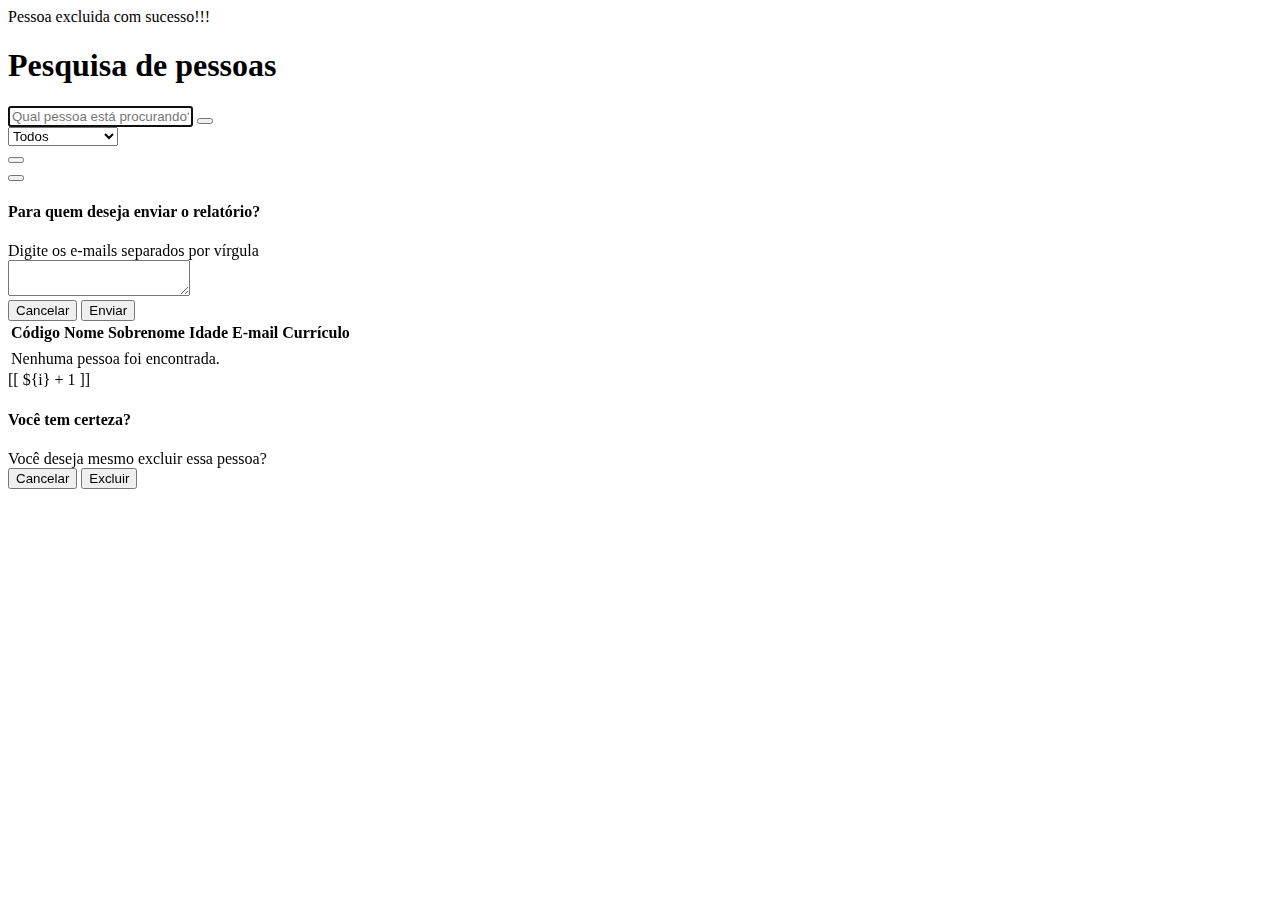
<file: src/main/resources/templates/index.html>
<!DOCTYPE html>
<html xmlns="http://www.w3.org/1999/xhtml"
	xmlns:th="http://www.thymeleaf.org"
	xmlns:sec="http://www.thymeleaf.org/extras/spring-security">

<head>
	<title>Spring Framework - Home</title>
</head>
<head th:replace="/templateSistema :: titulo">
</head>
<body>

	<div th:replace="/templateSistema :: barraBody"></div>
	
	
	<div class="alert alert-success" th:if="${!#strings.isEmpty(mensagem)}">
			<span class="glyphicon glyphicon-ok" aria-hidden="true"></span>
			<span th:text="${mensagem}">Pessoa excluida com sucesso!!!</span>
		</div>
	
	<div th:replace="/templateSistema :: mensagemErro"></div>

	
	<div class="panel panel-default">
		<div class="panel-heading">
			<div class="clearfix">
				<h1 class="panel-title aw-titulo-panel">Pesquisa de pessoas</h1>
			</div>
		</div>

		<div class="panel-body">

			<form method="post" class="form-horizontal" th:action="@{/pesquisar}" th:object="${pessoaObj}" id="pesquisar">
				<div class="form-group">
					<div class="col-sm-4">
						<div class="input-group">
							<input name="nomePesquisa" id="nomePesquisa" class="form-control" 
							placeholder="Qual pessoa está procurando?" autofocus="autofocus"
							th:value="${nomePesquisa}"/>
							<span class="input-group-btn">
								<button type="submit" class="btn btn-default">
									<i class="glyphicon glyphicon-search"></i>
								</button>
							</span>
						</div>
					</div>
					
					<div class="col-sm-2">
						<select class="form-control" id="pesquisaSexo" name="pesquisaSexo">
							<option value="">Todos</option>
							<option value="MASCULINO">Masculino</option>
							<option value="FEMININO">Feminino</option>
							<option value="NAO_INFORMADO">Não informado</option>
						</select>					
					</div>
					
					<div class="col-sm-offset-4 col-sm-1">
						<a data-placement="top" title="Baixar PDF" rel="tooltip">
							<button type="submit" class="btn btn-default" 
									onclick="document.getElementById('pesquisar').method = 'get'">
									
								<i class="glyphicon glyphicon-download-alt"></i>
							</button>
						</a>
					</div>
					
					<div class="col-sm-1">
						<a data-placement="top" title="Enviar pesquisa por E-mail. Selecione uma opção de sexo para ajudar no resultado." 
							rel="tooltip" data-toggle="modal" data-target="#listaEnviarEmail">
							<button type="submit" class="btn btn-primary">
								<i class="glyphicon glyphicon-envelope"></i>
							</button>
							
							<input type="text" id="enviarPara" name="enviarPara" hidden="true">
						</a>
					</div>
					
		<div class="modal fade" id="listaEnviarEmail" tabindex="-1" data-keyboard="false" data-backdrop="static">
			<div class="modal-dialog">

				<div class="modal-content">
					<div class="modal-header">
						<h4 class="modal-title">Para quem deseja enviar o relatório?</h4>
					</div>
					
					<div class="modal-body">
						<label>Digite os e-mails separados por vírgula</label>
						<br/>
						<textarea id="listaEmailModal" name="listaEmailModal"></textarea>
					</div>
					
					<div class="modal-footer">
						<button type="button" class="btn btn-link" data-dismiss="modal">Cancelar</button>
						<button onclick="setaListaEmail()" class="btn btn-primary">Enviar</button>
					</div>
					
				</div>
			</div>
		</div>

				</div>
			</form>

			<div class="table-responsive">
				<table class="table table-bordered table-striped">
					<thead>
						<tr>
							<th class="text-center">Código</th>
							<th class="text-center">Nome</th>
							<th class="text-center">Sobrenome</th>
							<th class="text-center">Idade</th>
							<th class="text-center">E-mail</th>
							<th class="text-center">Currículo</th>
							<th class="col-md-1"></th>
						</tr>
					</thead>
					<tbody>
						<tr th:each="pessoaModel : ${pessoas.content}">
							<td class="text-center" th:text="${pessoaModel.id}"></td>
							<td class="text-center" th:text="${pessoaModel.nome}"></td>
							<td class="text-center" th:text="${pessoaModel.sobrenome}"></td>
							<td class="text-center" th:text="${pessoaModel.idade}"></td>
							<td class="text-center" th:text="${pessoaModel.email}"></td>
							<td class="text-center">
								<a class="btn btn-link btn-xs" title="Baixar Currículo" rel="tooltip" data-placement="top"
									th:if="${pessoaModel.curriculo != null}"
									th:href="@{/baixarCurriculo/{idPessoa}(idPessoa=${pessoaModel.id})}">
									<span class="glyphicon glyphicon-paperclip"></span>
								</a>
								<a class="btn btn-link btn-xs" title="Esta pessoa não possui um currículo." rel="tooltip" data-placement="top"
									th:if="${pessoaModel.curriculo == null}">
									<span class="glyphicon glyphicon-question-sign"></span>
								</a>
							</td>
							<td class="text-center">
								<a class="btn btn-link btn-xs" title="Editar" rel="tooltip" data-placement="top"
									th:href="@{/editarPessoa/{idPessoa}(idPessoa=${pessoaModel.id})}">
									<span class="glyphicon glyphicon-pencil"></span>
								</a>
								<a class="btn btn-link btn-xs" data-toggle="modal" data-target="#confirmacaoExclusaoModalPessoa"
									th:attr="data-id=${pessoaModel.id}, data-nome=${pessoaModel.nome}"
									title="Excluir" rel="tooltip" data-placement="top" sec:authorize="hasRole('ROLE_ADMIN')">
									<span class="glyphicon glyphicon-remove"></span>
								</a>
								<a class="btn btn-link btn-xs" title="Telefone e detalhes" rel="tooltip" data-placement="top" 
									th:href="@{/telefonePessoa/{idPessoa}(idPessoa=${pessoaModel.id})}">
									<span class="glyphicon glyphicon-earphone"></span>
								</a>
							</td>
						</tr>
						<tr>
							<td colspan="7" th:if="${#lists.isEmpty(pessoas.content)}">Nenhuma pessoa foi encontrada.</td>
						</tr>
					</tbody>
				</table>
			</div>
			
			<div class="form-group">
				<div class="text-center">
					<a th:href="@{/pessoaPagina(page=${pessoas.number-1}, size=${pessoas.size}, nomePesquisa=${nomePesquisa}, pesquisaSexo=${pesquisaSexo})}"
						data-placement="top" title="Anterior" rel="tooltip">
						<span class="glyphicon glyphicon-chevron-left" th:if="${pessoas.hasPrevious()}"></span>
					</a>					
					
					<th:block th:each="i: ${#numbers.sequence(0, pessoas.totalPages - 1)}">
						<a th:href="@{/pessoaPagina(page=${i}, size=${pessoas.size}, nomePesquisa=${nomePesquisa}, pesquisaSexo=${pesquisaSexo})}">[[ ${i} + 1 ]]</a>
					</th:block>
						
					<a th:href="@{/pessoaPagina(page=${pessoas.number+1}, size=${pessoas.size}, nomePesquisa=${nomePesquisa}, pesquisaSexo=${pesquisaSexo})}"
						data-placement="top" title="Próximo" rel="tooltip">
						<span class="glyphicon glyphicon-chevron-right" th:if="${pessoas.hasNext()}"></span>
					</a>
				</div>
			</div>
					
		</div>
		
		
		<div class="modal fade" id="confirmacaoExclusaoModalPessoa" tabindex="-1" data-keyboard="false" data-backdrop="static">
			<div class="modal-dialog">

			<form th:attr="data-url-base=@{/excluirPessoa}">
			
				<div class="modal-content">
					<div class="modal-header">
						<h4 class="modal-title">Você tem certeza?</h4>
					</div>
					
					<div class="modal-body">
						<span>Você deseja mesmo excluir essa pessoa?</span>
					</div>
					
					<div class="modal-footer">
						<button type="button" class="btn btn-link" data-dismiss="modal">Cancelar</button>
						<button type="submit" class="btn btn-primary">Excluir</button>
					</div>
					
				</div>
			</form>
			</div>
		</div>
		
	</div>


<div th:replace="/templateSistema :: scriptBody"></div>

<div th:replace="/templateSistema :: rodapePagina"></div>

</body>
</html>
</file>
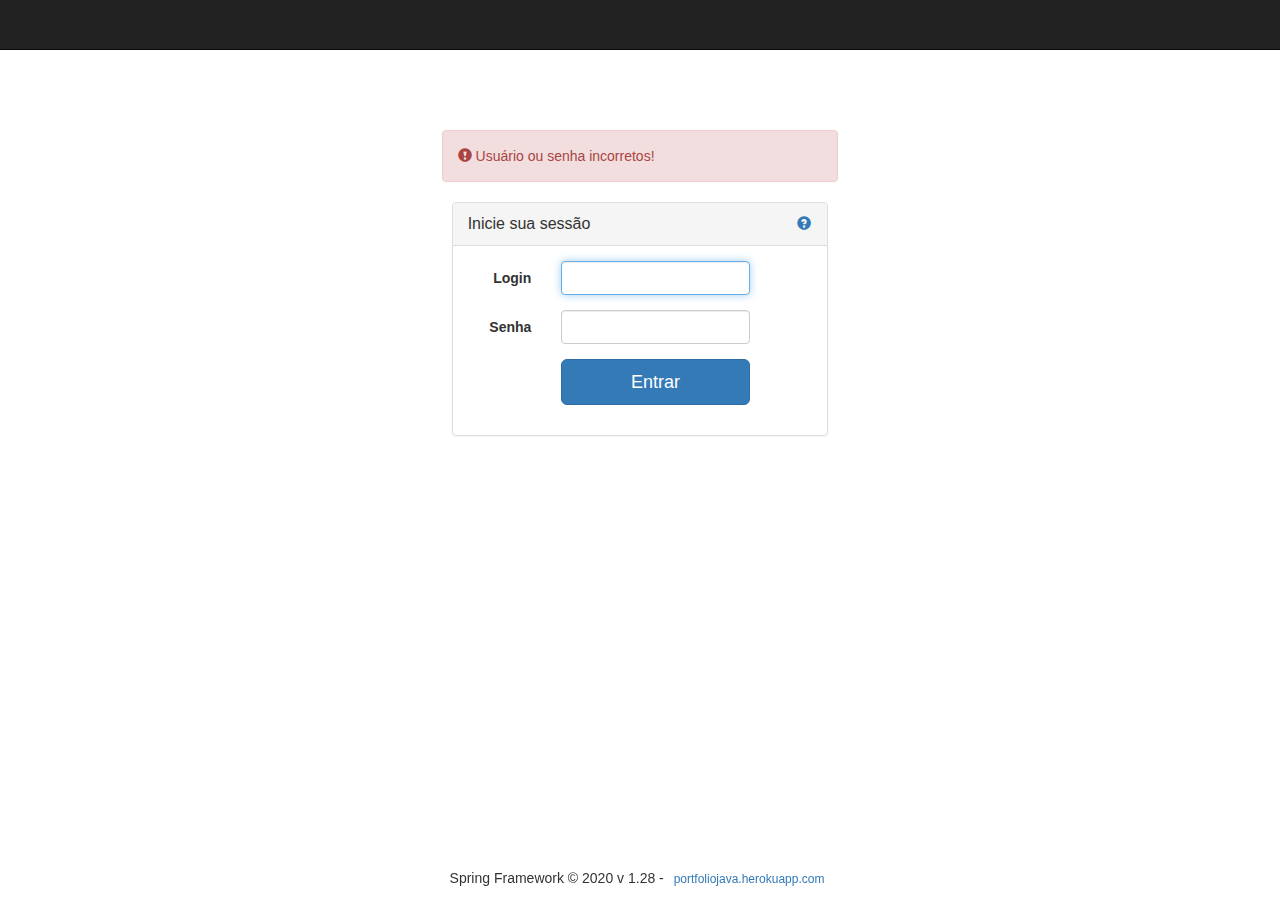
<file: src/main/resources/templates/login.html>
<!DOCTYPE html>
<html xmlns="http://www.w3.org/1999/xhtml"
	xmlns:th="http://www.thymeleaf.org"
	xmlns:sec="http://www.thymeleaf.org/extras/spring-security">

<head>
	<title>Spring Framework - Login</title>

	<meta http-equiv="Content-type" content="text/html; charset=UTF-8"></meta>
	<meta name="viewport" content="width=device-width"></meta>
	
	<link rel="stylesheet" href="https://maxcdn.bootstrapcdn.com/bootstrap/3.3.6/css/bootstrap.min.css">

<style>
.footer {
  position: fixed;
  left: 0;
  bottom: 0;
  width: 100%;
  text-align: center;
}
.aw-link-panel{
	
	float: right;
	padding: 0px;
}
.navbar-brand{
	
	padding-top: 10px;
	align-items: flex-end;
}

.panel-default{
	
	margin-left: 10px;
	margin-right: 10px;
}
.aw-titulo-panel{
	
	float: left;
	padding-top: 2px;
  }
</style>

</head>
<body>

	<nav class="navbar navbar-inverse navbar-static-top">
		<div class="container-fluid">
			<div class="navbar-header">
			</div>
		</div>
	</nav>
	
	<form action="" class="form-horizontal">
		<label class="col-sm-offset-5 col-sm-20 control-label"></label>
	</form>
	<form action="" class="form-horizontal">
		<label class="col-sm-offset-5 col-sm-20 control-label"></label>
	</form>
	<form action="" class="form-horizontal">
		<label class="col-sm-offset-5 col-sm-20 control-label"></label>
	</form>
	
	
	<form class="form-horizontal col-sm-offset-4 col-sm-4" action="/login" method="post" onsubmit="return validarLogin() ? true : false;">

		<div class="alert alert-danger" th:if="${!#strings.isEmpty(error)}">
			<span class="glyphicon glyphicon-exclamation-sign" aria-hidden="true"></span>
			<span th:text="${error}">Usuário ou senha incorretos!</span>
		</div>
		

		<div class="panel panel-default">
			<div class="panel-heading">
				<div class="clearfix">
					<h1 class="panel-title aw-titulo-panel">Inicie sua sessão</h1>
					<a onclick="inserirAdmin()" class="btn btn-link aw-link-panel" rel="tooltip" data-placement="top" 
						title="Entre com o usuário Administrador e crie um usuário após logar no sistema.">
					<i class="glyphicon glyphicon-question-sign"></i></a>
				</div>
			</div>

			<div class="panel-body">
	
				<div class="form-group">
					<label for="username" class="col-sm-3 control-label">Login</label>
					<div class="col-sm-7">
						<input type="text" class="form-control" id="username" name="username" autofocus="autofocus"/>
					</div>
				</div>
				<div class="form-group">
					<label for="password" class="col-sm-3 control-label">Senha</label>
					<div class="col-sm-7">
						<input type="password" class="form-control" id="password" name="password"/>
					</div>
				</div>
				
				<div class="form-group">
					<div class="col-sm-offset-3 col-sm-7">
						<button type="submit" class="btn btn-primary btn-lg btn-block">Entrar</button>
					</div>
				</div>
			</div>
		</div>
	</form>


<script src="https://code.jquery.com/jquery-2.1.4.min.js"></script>
<script src="https://cdnjs.cloudflare.com/ajax/libs/popper.js/1.12.9/umd/popper.min.js"></script>
<script src="https://maxcdn.bootstrapcdn.com/bootstrap/3.3.6/js/bootstrap.min.js"></script>

   <div class="footer">
      	<h5>Spring Framework © 2020 v 1.28 - 
       		<a class="btn btn-link btn-xs" title="Viste meu portfólio" rel="tooltip" data-placement="top"
       			onclick="window.open('https://portfoliojava.herokuapp.com')">portfoliojava.herokuapp.com
       		</a>
      	</h5>
   </div>

</body>

<script type="text/javascript">
$(function(){
	
	$('[rel="tooltip"]').tooltip();
	
});

function validarLogin() {

	if(document.getElementById("username").value == ''){
		alert('Informe o Login!');
		return false;	
	}
	else if(document.getElementById("password").value == ''){
		alert('Informe a Senha!');
		return false;
	}
	
	return true;
}

function inserirAdmin() {
	
	$('#username').val('Administrador');
	$('#password').val('adm12345');
}
</script>

</html>
</file>
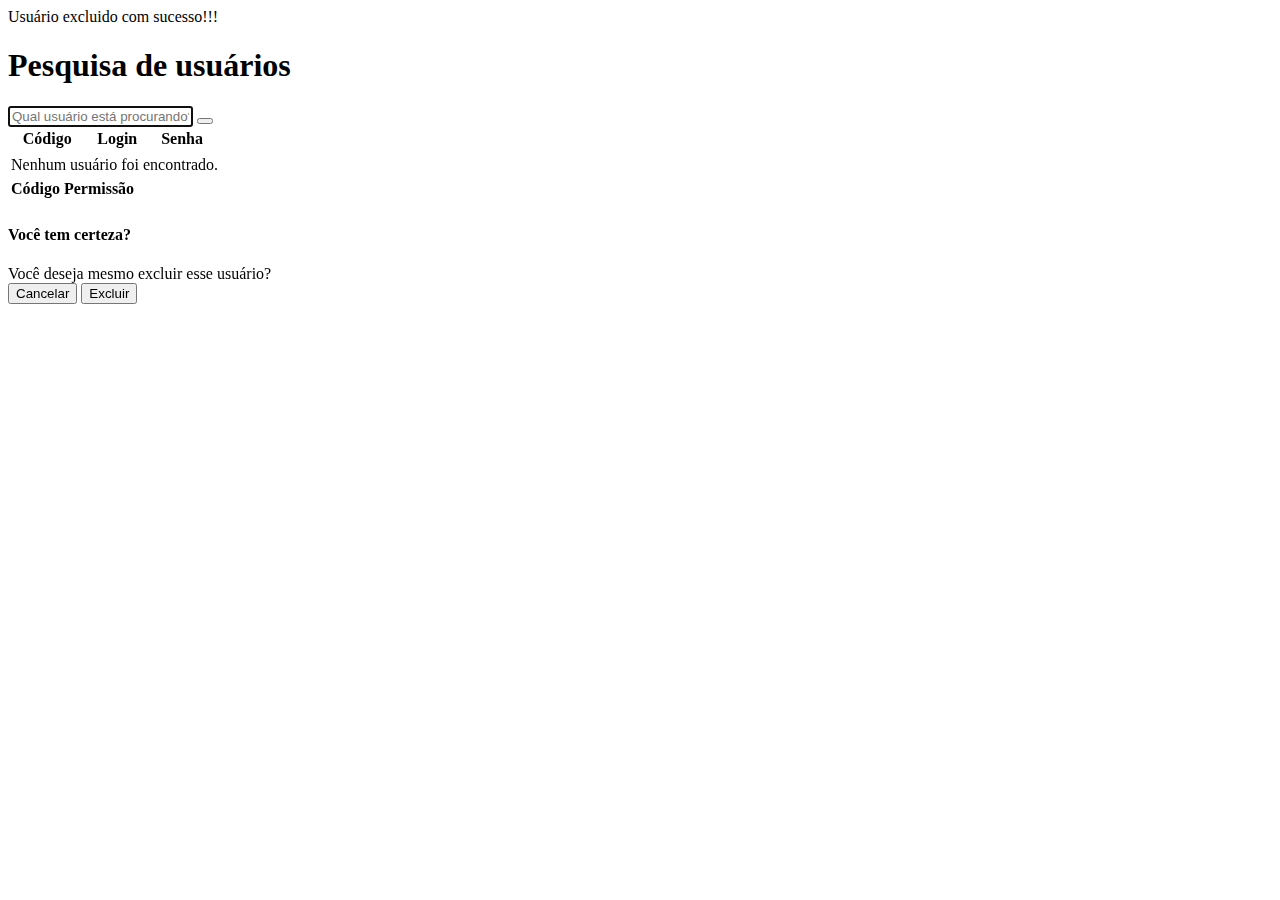
<file: src/main/resources/templates/visualizarUsuario.html>
<!DOCTYPE html>
<html xmlns="http://www.w3.org/1999/xhtml"
	xmlns:th="http://www.thymeleaf.org"
	xmlns:sec="http://www.thymeleaf.org/extras/spring-security">

<head>
	<title>Spring Framework - Usuários</title>
</head>
<head th:replace="/templateSistema :: titulo">
</head>
<body>

	<div th:replace="/templateSistema :: barraBody"></div>
	
	
	<div class="alert alert-success" th:if="${!#strings.isEmpty(mensagem)}">
			<span class="glyphicon glyphicon-ok" aria-hidden="true"></span>
			<span th:text="${mensagem}">Usuário excluido com sucesso!!!</span>
		</div>
		
	
	<div class="panel panel-default">
		<div class="panel-heading">
			<div class="clearfix">
				<h1 class="panel-title aw-titulo-panel">Pesquisa de usuários</h1>
			</div>
		</div>

		<div class="panel-body">

			<form method="post" class="form-horizontal" th:action="@{/pesquisarUsuario}" th:object="${usuarioObj}" id="pesquisarUsuario">
				<div class="form-group">
					<div class="col-sm-4">
						<div class="input-group">
							<input name="nomePesquisa" id="nomePesquisa" class="form-control" 
							placeholder="Qual usuário está procurando?" autofocus="autofocus"/>
							<span class="input-group-btn">
								<button type="submit" class="btn btn-default">
									<i class="glyphicon glyphicon-search"></i>
								</button>
							</span>
						</div>
					</div>
				</div>
			</form>
	
			<div class="table-responsive">
				<table class="table table-bordered table-striped">
					<thead>
						<tr>
							<th class="text-center">Código</th>
							<th class="text-center">Login</th>
							<th class="text-center">Senha</th>
							<th class="col-md-1"></th>
						</tr>
					</thead>
					<tbody>
						<tr th:each="usuarioModel : ${usuarios}">
							<td class="text-center" th:text="${usuarioModel.id}"></td>
							<td class="text-center" th:text="${usuarioModel.login}"></td>
							<td class="text-center" th:text="(${usuarioModel.senha} ? '*********' : 'Sem senha')"></td>
							<td class="text-center">
								<a class="btn btn-link btn-xs" data-toggle="modal" data-target="#confirmacaoExclusaoModalUsuario"
									th:attr="data-id=${usuarioModel.id}, data-login=${usuarioModel.login}"
									title="Excluir" rel="tooltip" data-placement="top">
									<span class="glyphicon glyphicon-remove"></span>
								</a>
							</td>
						</tr>
						<tr>
							<td colspan="6" th:if="${#lists.isEmpty(usuarios)}">Nenhum usuário foi encontrado.</td>
						</tr>
					</tbody>
				</table>
			</div>
			
			
			<div class="table-responsive">
				<table class="table table-bordered table-striped">
					<thead>
						<tr>
							<th class="text-center">Código</th>
							<th class="text-center">Permissão</th>
						</tr>
					</thead>
					<tbody>
						<tr th:each="usuariosRole : ${permissoes}">
							<td class="text-center" th:text="${usuariosRole.usuario_id}"></td>
							<td class="text-center" th:text="(${usuariosRole.role_id} == 1 ? 'Admin' : 'Padrão')"></td>
						</tr>
					</tbody>
				</table>
			</div>
		</div>
	</div>
	
		
		<div class="modal fade" id="confirmacaoExclusaoModalUsuario" tabindex="-1" data-keyboard="false" data-backdrop="static">
			<div class="modal-dialog">

			<form th:attr="data-url-base=@{/excluirUsuario}">
			
				<div class="modal-content">
					<div class="modal-header">
						<h4 class="modal-title">Você tem certeza?</h4>
					</div>
					
					<div class="modal-body">
						<span>Você deseja mesmo excluir esse usuário?</span>
					</div>
					
					<div class="modal-footer">
						<button type="button" class="btn btn-link" data-dismiss="modal">Cancelar</button>
						<button type="submit" class="btn btn-primary">Excluir</button>
					</div>
					
				</div>
			</form>
			</div>
		</div>
		
<div th:replace="/templateSistema :: scriptBody"></div>

<div th:replace="/templateSistema :: rodapePagina"></div>

</body>
</html>
</file>
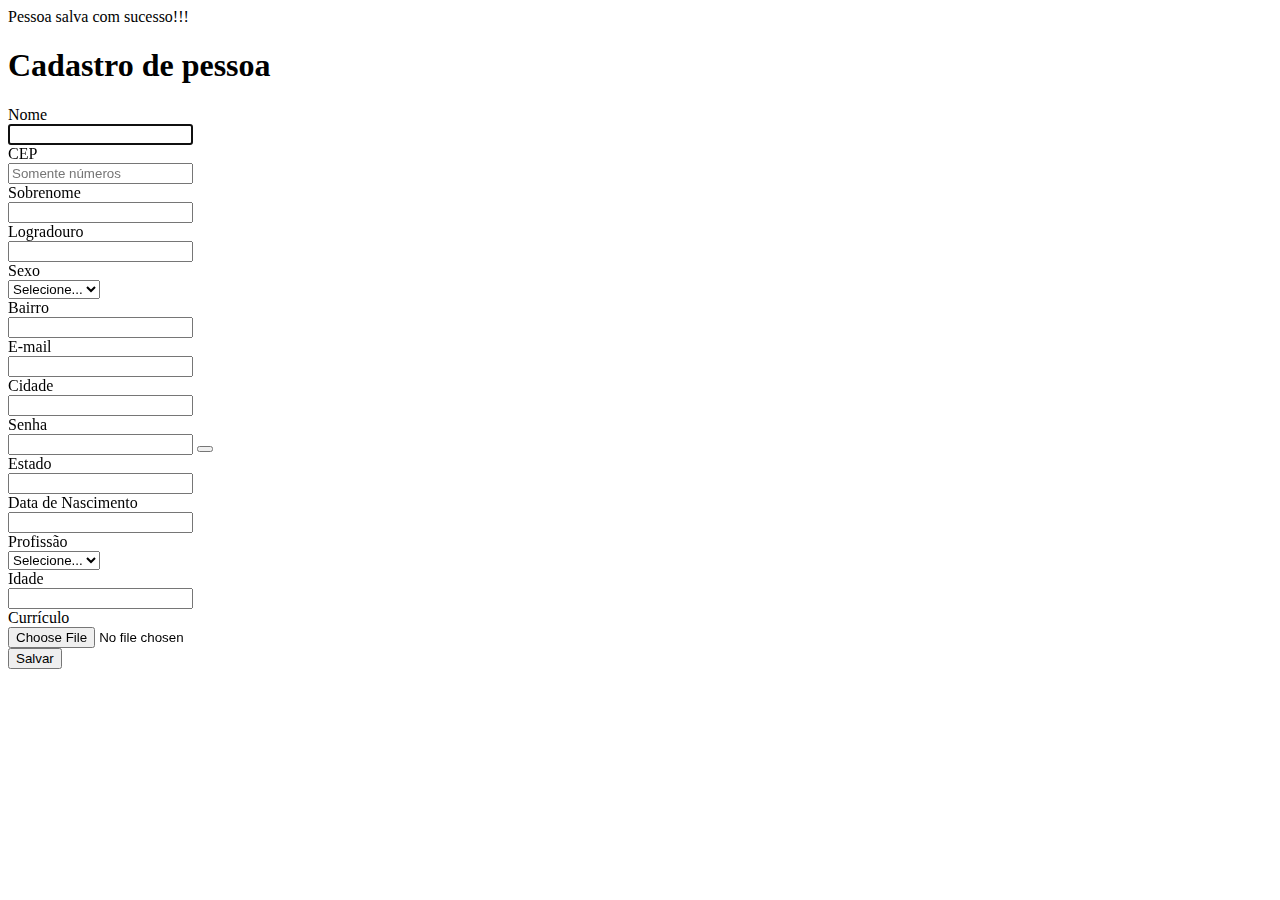
<file: src/main/resources/templates/cadastro/cadastroPessoa.html>
<!DOCTYPE html>
<html xmlns="http://www.w3.org/1999/xhtml"
	xmlns:th="http://www.thymeleaf.org"
	xmlns:sec="https://github.com/thymeleaf/thymeleaf-extras-springsecurity">

<head>
	<title>Spring Framework - Cadastro</title>
</head>
<head th:replace="/templateSistema :: titulo">
</head>
<body>

	<div th:replace="/templateSistema :: barraBody"></div>
	

	<div class="alert alert-success" th:if="${!#strings.isEmpty(mensagem)}">
			<span class="glyphicon glyphicon-ok" aria-hidden="true"></span>
			<span th:text="${mensagem}">Pessoa salva com sucesso!!!</span>
		</div>
	
	<div th:replace="/templateSistema :: mensagemErro"></div>	
	

	<form class="form-horizontal" action="/novo" method="post" th:object="${pessoaObj}" enctype="multipart/form-data">

		<div class="panel panel-default">
			<div class="panel-heading">
				<div class="clearfix">
					<h1 class="panel-title aw-titulo-panel">Cadastro de pessoa</h1>
				</div>
			</div>

			<div class="panel-body">
	
			<input id="id" name="id" type="hidden" th:field="*{id}"/>
			
				<div class="form-group">
					<label for="nome" class="col-sm-2 control-label">Nome</label>
					<div class="col-sm-2">
						<input type="text" class="form-control" id="nome" name="nome" th:field="*{nome}" autofocus="autofocus"/>
					</div>
					
					<label for="cep" class="col-sm-2 control-label">CEP</label>
					<div class="col-sm-2">
						<input type="text" class="form-control" id="cep" name="cep"  maxlength="9"
								onkeypress="$(this).mask('00000-000')" th:field="*{cep}" placeholder="Somente números"/>
					</div>
				</div>
				<div class="form-group">
					<label for="sobrenome" class="col-sm-2 control-label">Sobrenome</label>
					<div class="col-sm-2">
						<input type="text" class="form-control" id="sobrenome" name="sobrenome" th:field="*{sobrenome}"/>
					</div>
					
					<label for="logradouro" class="col-sm-2 control-label">Logradouro</label>
					<div class="col-sm-3">
						<input type="text" class="form-control" id="logradouro" name="logradouro" th:field="*{logradouro}"/>
					</div>
				</div>
				<div class="form-group">
					<label for="sexo" class="col-sm-2 control-label">Sexo</label>
					<div class="col-sm-2">
						<select class="form-control" id="sexo" name="sexo" th:field="*{sexo}">
							<option value="" disabled selected>Selecione...</option>
							<option th:each="sexo: ${todosOsSexos}" th:value="${sexo}" th:text="${sexo.descricao}"></option>
						</select>
					</div>
					
					<label for="bairro" class="col-sm-2 control-label">Bairro</label>
					<div class="col-sm-2">
						<input type="text" class="form-control" id="bairro" name="bairro" th:field="*{bairro}"/>
					</div>
				</div>
				
				<div class="form-group">
					<label for="email" class="col-sm-2 control-label">E-mail</label>
					<div class="col-sm-2">
						<input type="email" class="form-control" id="email" name="email" th:field="*{email}"/>
					</div>
					
					<label for="cidade" class="col-sm-2 control-label">Cidade</label>
					<div class="col-sm-2">
						<input type="text" class="form-control" id="cidade" name="cidade" th:field="*{cidade}"/>
					</div>
				</div>
				<div class="form-group">
					<label for="senha" class="col-sm-2 control-label">Senha</label>
					<div class="col-sm-2">
						<div class="input-group">
						<input type="password" class="form-control" id="senha" name="senha" th:field="*{senha}"/>
							<span class="input-group-btn">
								<button type="button" class="btn btn-default" id="olho" onclick="mostrarSenha()">
									<i class="glyphicon glyphicon-eye-open"></i>
								</button>
							</span>
						</div>
					</div>
					
					<label for="uf" class="col-sm-2 control-label">Estado</label>
					<div class="col-sm-1">
						<input type="text" class="form-control" id="uf" name="uf" maxlength="2" 
								onkeyup="this.value = this.value.toUpperCase();" th:field="*{uf}"/>
					</div>
				</div>
				<div class="form-group">
					<label for="dataNascimento" class="col-sm-2 control-label">Data de Nascimento</label>
					<div class="col-sm-2">
						<input type="text" class="form-control" id="dataNascimento" name="dataNascimento" th:field="*{dataNascimento}"
							   onkeypress="$(this).mask('00/00/0000')" data-provide="datepicker" data-date-format="dd/mm/yyyy" data-date-language="pt-BR"
							   data-date-autoclose="true" data-date-today-highlight="true" data-date-orientation="bottom"/>
					</div>
					
					<label for="profissao" class="col-sm-2 control-label">Profissão</label>
					<div class="col-sm-2">
						<select class="form-control" id="profissao" name="profissao" th:field="*{profissao}">
							<option value="" disabled selected>Selecione...</option>
							<option th:each="p : ${profissoes}" th:value="${p.id}" th:text="${p.nome}">
						</select>
					</div>
				</div>
				<div class="form-group">
					<label for="idade" class="col-sm-2 control-label">Idade</label>
					<div class="col-sm-1">
						<input type="number" class="form-control" id="idade" name="idade" th:field="*{idade}" onclick="setaIdadePessoa()"/>
					</div>
					
					<label for="file" class="col-sm-3 control-label">Currículo</label>
					<div class="col-sm-3">
						<input type="file" class="form-control" id="file" name="file"/>
					</div>
				</div>

				<div class="form-group">
					<div class="col-sm-offset-2 col-sm-10">
						<button type="submit" class="btn btn-primary">Salvar</button>
					</div>
				</div>
			</div>
		</div>
	</form>


<div th:replace="/templateSistema :: scriptBody"></div>

<div th:replace="/templateSistema :: rodapePagina"></div>

</body>
</html>
</file>
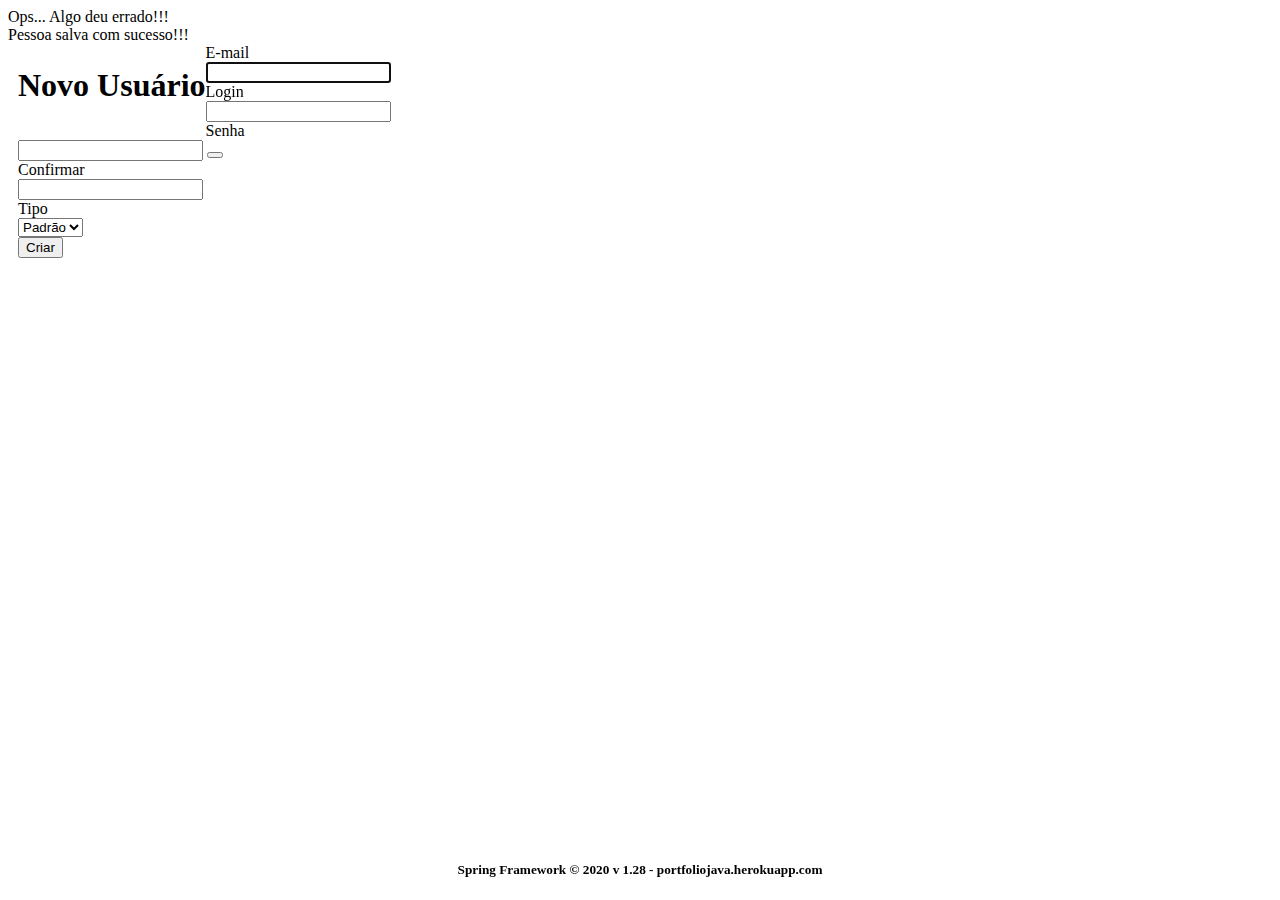
<file: src/main/resources/templates/cadastro/cadastroUsuario.html>
<!DOCTYPE html>
<html xmlns="http://www.w3.org/1999/xhtml"
	xmlns:th="http://www.thymeleaf.org"
	xmlns:sec="http://www.thymeleaf.org/extras/spring-security">

<head>
	<title>Spring Framework - Novo Usuário</title>
	
<style>
.footer {
  position: fixed;
  left: 0;
  bottom: 0;
  width: 100%;
  text-align: center;
}
.aw-link-panel{
	
	float: right;
	padding: 0px;
}
.navbar-brand{
	
	padding-top: 10px;
	align-items: flex-end;
}

.panel-default{
	
	margin-left: 10px;
	margin-right: 10px;
}
.aw-titulo-panel{
	
	float: left;
	padding-top: 2px;
  }
</style>

</head>
<head th:replace="/templateSistema :: titulo">
</head>
<body>

	<div th:replace="/templateSistema :: barraBody"></div>
	
	<form action="" class="form-horizontal">
		<label class="col-sm-offset-5 col-sm-20 control-label"></label>
	</form>
	<form action="" class="form-horizontal">
		<label class="col-sm-offset-5 col-sm-20 control-label"></label>
	</form>
	<form action="" class="form-horizontal">
		<label class="col-sm-offset-5 col-sm-20 control-label"></label>
	</form>
	
	<div th:fragment="mensagemErro">
		<div class="alert alert-danger" th:if="${!#strings.isEmpty(error)}">
			<div th:each="detailedError : ${error}">
				<span th:text="${detailedError}">Ops... Algo deu errado!!!</span>
			</div>
		</div>
	</div>
	

	<form class="form-horizontal col-sm-offset-4 col-sm-4" action="/criarUsuario" method="post" onsubmit="return validarLogin() ? true : false;">

		<div class="alert alert-success" th:if="${!#strings.isEmpty(mensagem)}">
			<span class="glyphicon glyphicon-ok" aria-hidden="true"></span>
			<span th:text="${mensagem}">Pessoa salva com sucesso!!!</span>
		</div>

		<div class="panel panel-default">
			<div class="panel-heading">
				<div class="clearfix">
					<h1 class="panel-title aw-titulo-panel">Novo Usuário</h1>
				</div>
			</div>

			<div class="panel-body">
				<div class="form-group">
					<label for="email" class="col-sm-3 control-label">E-mail</label>
					<div class="col-sm-7">
						<input type="email" class="form-control" id="email" name="email" autofocus="autofocus"/>
					</div>
				</div>
				
				<div class="form-group">
					<label for="login" class="col-sm-3 control-label">Login</label>
					<div class="col-sm-7">
						<input type="text" class="form-control" id="login" name="login"/>
					</div>
				</div>
				<div class="form-group">
					<label for="senha" class="col-sm-3 control-label">Senha</label>
					<div class="col-sm-7">
					<div class="input-group">
						<input type="password" class="form-control" id="senha" name="senha"/>
						<span class="input-group-btn">
								<button type="button" class="btn btn-default" id="olho" onclick="mostrarSenha()">
									<i class="glyphicon glyphicon-eye-open"></i>
								</button>
						</span>
					</div>
					</div>
				</div>
				
				<div class="form-group">
					<label for="confirmarSenha" class="col-sm-3 control-label">Confirmar</label>
					<div class="col-sm-7">
						<input type="password" class="form-control" id="confirmarSenha" name="confirmarSenha"/>
					</div>
				</div>
				
				<div class="form-group">
					<label for="role_id" class="col-sm-3 control-label">Tipo</label>
					<div class="col-sm-7">
						<select class="form-control" id="role_id" name="role_id">
							<option value="2">Padrão</option>
							<option value="1">Admin</option>
						</select>
					</div>
				</div>
				
				<div class="form-group">
					<div class="col-sm-offset-3 col-sm-7">
						<button type="submit" class="btn btn-primary btn-lg btn-block">Criar</button>
					</div>
				</div>
			</div>
		</div>
	</form>

	<form action="" class="form-horizontal">
		<label class="col-sm-offset-5 col-sm-20 control-label"></label>
	</form>
	<form action="" class="form-horizontal">
		<label class="col-sm-offset-5 col-sm-20 control-label"></label>
	</form>
	<form action="" class="form-horizontal">
		<label class="col-sm-offset-5 col-sm-20 control-label"></label>
	</form>


<script src="https://code.jquery.com/jquery-2.1.4.min.js"></script>
<script src="https://cdnjs.cloudflare.com/ajax/libs/popper.js/1.12.9/umd/popper.min.js"></script>
<script src="https://maxcdn.bootstrapcdn.com/bootstrap/3.3.6/js/bootstrap.min.js"></script>

   <div class="footer">
      	<h5>Spring Framework © 2020 v 1.28 - 
       		<a class="btn btn-link btn-xs" title="Viste meu portfólio" rel="tooltip" data-placement="top"
       			onclick="window.open('https://portfoliojava.herokuapp.com')">portfoliojava.herokuapp.com
       		</a>
      	</h5>
   </div>

</body>

<script type="text/javascript">
$(function(){
	
	$('[rel="tooltip"]').tooltip();
	
});

function validarLogin() {
	if(document.getElementById("email").value == ''){
		alert('Informe o E-mail!');
		return false;	
	}
	if(document.getElementById("login").value == ''){
		alert('Informe o Login!');
		return false;	
	}
	else if(document.getElementById("senha").value == ''){
		alert('Informe a Senha!');
		return false;
	}
	else if(document.getElementById("confirmarSenha").value != document.getElementById("senha").value){
		alert('As senhas digitadas devem ser iguais!');
		return false;
	}
	
	return true;
}

function mostrarSenha(){
	
	var senha = $('#senha');
	var olho= $("#olho");

	olho.mousedown(function() {
	  senha.attr("type", "text");
	});

	olho.mouseup(function() {
	  senha.attr("type", "password");
	});

	$( "#olho" ).mouseout(function() { 
	  $("#senha").attr("type", "password");
	});
}
</script>

</html>
</file>
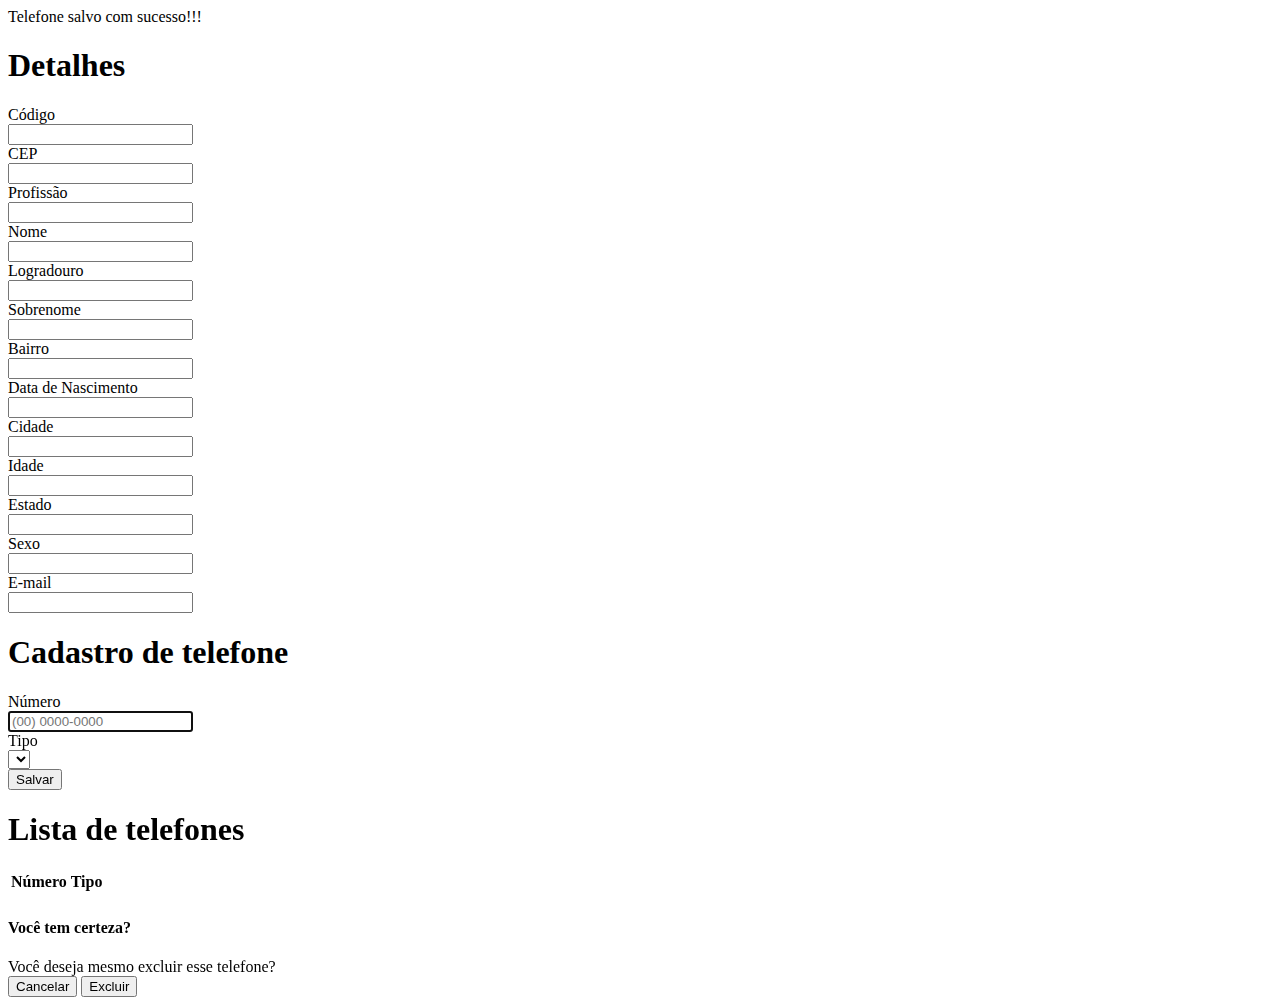
<file: src/main/resources/templates/cadastro/telefonePessoa.html>
<!DOCTYPE html>
<html xmlns="http://www.w3.org/1999/xhtml"
	xmlns:th="http://www.thymeleaf.org"
	xmlns:sec="http://www.thymeleaf.org/extras/spring-security">

<head>
	<title>Spring Framework - Telefone</title>
</head>
<head th:replace="/templateSistema :: titulo">
</head>
<body>

	<div th:replace="/templateSistema :: barraBody"></div>


	<div class="alert alert-success" th:if="${!#strings.isEmpty(mensagem)}">
			<span class="glyphicon glyphicon-ok" aria-hidden="true"></span>
			<span th:text="${mensagem}">Telefone salvo com sucesso!!!</span>
		</div>
		
	<div th:replace="/templateSistema :: mensagemErro"></div>
	
	
	<form class="form-horizontal" action="" method="post" th:object="${pessoaObj}">

		<input id="id" name="id" type="hidden" th:field="*{id}"/>

		<div class="panel panel-default">
			<div class="panel-heading">
				<div class="clearfix">
					<h1 class="panel-title aw-titulo-panel">Detalhes</h1>
				</div>
			</div>

			<div class="panel-body">
				
				<div class="form-group">
					<label for="id" class="col-sm-2 control-label">Código</label>
					<div class="col-sm-1">
						<input type="text" class="form-control" id="id" name="id" th:field="*{id}" readonly="readonly" />
					</div>
					
					<label for="cep" class="col-sm-3 control-label">CEP</label>
					<div class="col-sm-2">
						<input type="text" class="form-control" id="cep" name="cep" th:field="*{cep}" readonly="readonly"/>
					</div>
					
					<label for="profissao" class="col-sm-2 control-label">Profissão</label>
					<div class="col-sm-2">
						<input type="text" class="form-control" id="profissao" name="profissao" th:field="*{profissao.nome}" readonly="readonly"/>
					</div>
				</div>
				<div class="form-group">
					<label for="nome" class="col-sm-2 control-label">Nome</label>
					<div class="col-sm-2">
						<input type="text" class="form-control" id="nome" name="nome" th:field="*{nome}" readonly="readonly"/>
					</div>
					
					<label for="logradouro" class="col-sm-2 control-label">Logradouro</label>
					<div class="col-sm-3">
						<input type="text" class="form-control" id="logradouro" name="logradouro" th:field="*{logradouro}" readonly="readonly"/>
					</div>
				</div>
				<div class="form-group">
					<label for="sobrenome" class="col-sm-2 control-label">Sobrenome</label>
					<div class="col-sm-2">
						<input type="text" class="form-control" id="sobrenome" name="sobrenome" th:field="*{sobrenome}" readonly="readonly"/>
					</div>
					
					<label for="bairro" class="col-sm-2 control-label">Bairro</label>
					<div class="col-sm-2">
						<input type="text" class="form-control" id="bairro" name="bairro" th:field="*{bairro}" readonly="readonly"/>
					</div>
				</div>
				<div class="form-group">
					<label for="dataNascimento" class="col-sm-2 control-label">Data de Nascimento</label>
					<div class="col-sm-2">
						<input type="text" class="form-control" id="dataNascimento" name="dataNascimento" th:field="*{dataNascimento}"
							   onkeypress="$(this).mask('00/00/0000')" data-date-format="dd/mm/yyyy" data-date-language="pt-BR" readonly="readonly"/>
					</div>
					
					<label for="cidade" class="col-sm-2 control-label">Cidade</label>
					<div class="col-sm-2">
						<input type="text" class="form-control" id="cidade" name="cidade" th:field="*{cidade}" readonly="readonly"/>
					</div>
				</div>
				<div class="form-group">
					<label for="idade" class="col-sm-2 control-label">Idade</label>
					<div class="col-sm-1">
						<input type="number" class="form-control" id="idade" name="idade" th:field="*{idade}" readonly="readonly"/>
					</div>
					
					<label for="uf" class="col-sm-3 control-label">Estado</label>
					<div class="col-sm-1">
						<input type="text" class="form-control" id="uf" name="uf" th:field="*{uf}" readonly="readonly"/>
					</div>
				</div>
				<div class="form-group">
					<label for="sexo" class="col-sm-2 control-label">Sexo</label>
					<div class="col-sm-2">
						<input type="text" class="form-control" id="sexo" name="sexo" th:field="*{sexo.descricao}" readonly="readonly"/>
					</div>
					
					<label for="email" class="col-sm-2 control-label">E-mail</label>
					<div class="col-sm-3">
						<input type="text" class="form-control" id="email" name="email" th:field="*{email}" readonly="readonly"/>
					</div>
				</div>
			</div>
		</div>
	</form>
	
	
	<form class="form-horizontal" method="post"
		th:action="@{/addTelefonePessoa/{idPessoa}(idPessoa=${pessoaObj.id})}">

		<div class="panel panel-default">
			<div class="panel-heading">
				<div class="clearfix">
					<h1 class="panel-title aw-titulo-panel">Cadastro de telefone</h1>
				</div>
			</div>

			<div class="panel-body">
			
				<div class="form-group">
					<label for="numero" class="col-sm-2 control-label">Número</label>
					<div class="col-sm-2">
						<input type="text" class="form-control" onkeypress="$(this).mask('(00) 0000-00009')" 
							   id="numero" name="numero"  autofocus="autofocus" placeholder="(00) 0000-0000"/>
					</div>
				</div>
				<div class="form-group">
					<label for="tipo" class="col-sm-2 control-label">Tipo</label>
					<div class="col-sm-2">
						<select class="form-control" name="tipo">
							<option th:each="tipo: ${todosOsTiposTelefone}" th:value="${tipo}" th:text="${tipo.descricao}"></option>
						</select>
					</div>
				</div>
				
				<div class="form-group">
					<div class="col-sm-offset-2 col-sm-10">
						<button type="submit" class="btn btn-primary">Salvar</button>
					</div>
				</div>
			</div>
		</div>
	</form>

<form class="form-horizontal col-sm-4">
	<div class="panel panel-default">
			<div class="panel-heading">
				<div class="clearfix">
					<h1 class="panel-title aw-titulo-panel">Lista de telefones</h1>
				</div>
			</div>

	<div class="panel-body">

			<div class="table-responsive">
				<table class="table table-bordered table-striped">
					<thead>
						<tr>
							<th class="text-center">Número</th>
							<th class="text-center">Tipo</th>
							<th class="col-md-1" sec:authorize="hasRole('ROLE_ADMIN')"></th>
						</tr>
					</thead>
					<tbody>
						<tr th:each="telefoneModel : ${telefones}">
							<td class="text-center" th:text="${telefoneModel.numero}"></td>
							<td class="text-center" th:text="${telefoneModel.tipo.descricao}"></td>
							<td class="text-center" sec:authorize="hasRole('ROLE_ADMIN')">
								<a class="btn btn-link btn-xs" data-toggle="modal" data-target="#confirmacaoExclusaoModalTelefone"
									th:attr="data-id=${telefoneModel.id}, data-numero=${telefoneModel.numero}"
									title="Excluir" rel="tooltip" data-placement="top">
									<span class="glyphicon glyphicon-remove"></span>
								</a>
							</td>
						</tr>
					</tbody>
				</table>
			</div>
		</div>
	</div>

</form>
	

	<div class="modal fade" id="confirmacaoExclusaoModalTelefone" tabindex="-1" data-keyboard="false" data-backdrop="static">
			<div class="modal-dialog">

			<form th:attr="data-url-base=@{/excluirTelefone}">
			
				<div class="modal-content">
					<div class="modal-header">
						<h4 class="modal-title">Você tem certeza?</h4>
					</div>
					
					<div class="modal-body">
						<span>Você deseja mesmo excluir esse telefone?</span>
					</div>
					
					<div class="modal-footer">
						<button type="button" class="btn btn-link" data-dismiss="modal">Cancelar</button>
						<button type="submit" class="btn btn-primary">Excluir</button>
					</div>
					
				</div>
			</form>
			</div>
		</div>


<div th:replace="/templateSistema :: scriptBody"></div>

</body>
</html>
</file>
